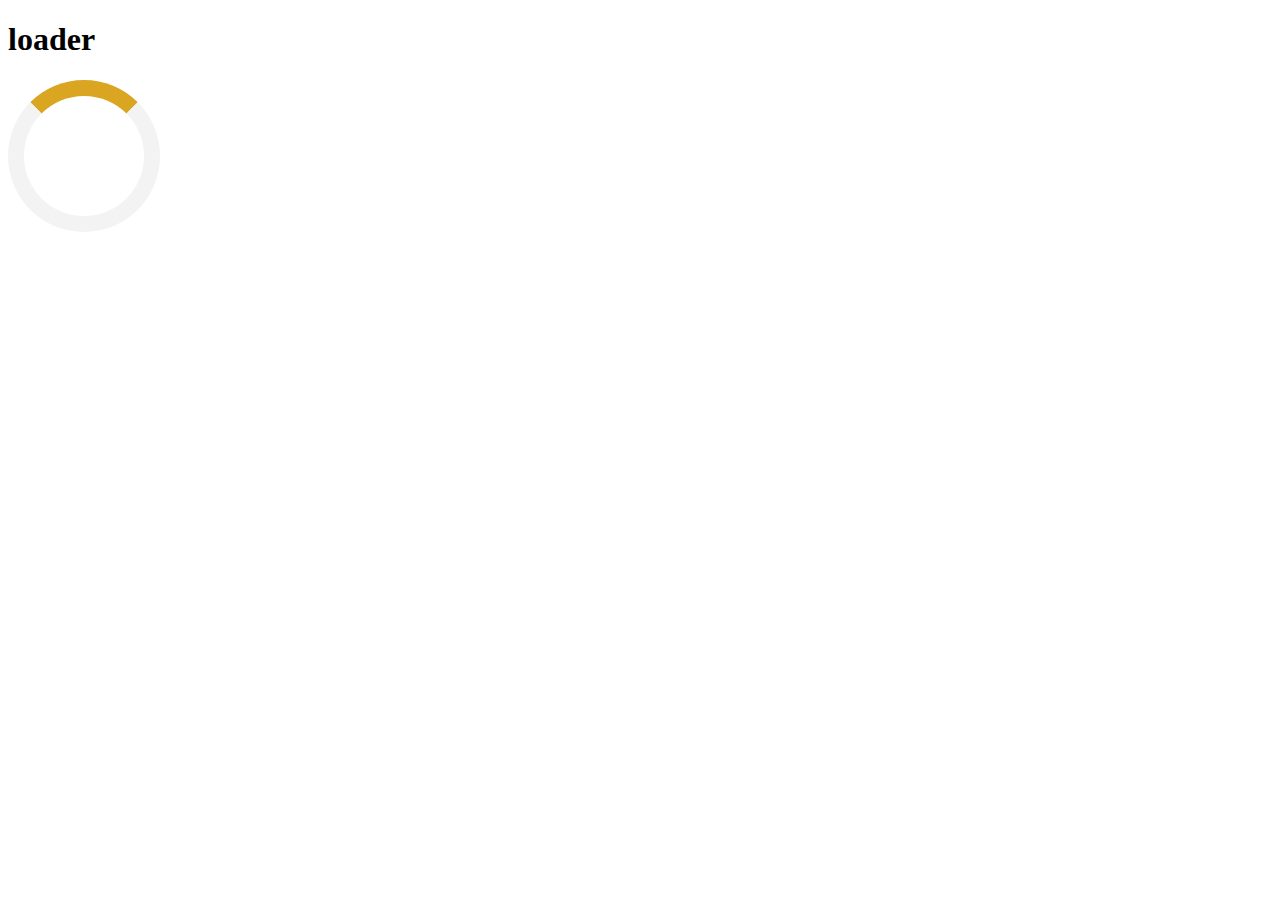
<file: index.html>
<!DOCTYPE html>
<html lang="en">
<head>
    <meta charset="UTF-8">
    <meta name="viewport" content="width=device-width, initial-scale=1.0">
    <title>Document</title>
    <link rel="stylesheet" href="style.css">
</head>
<body>
    <h1>loader</h1>
    <div class="loader"></div>
    
</body>
</html>
</file>
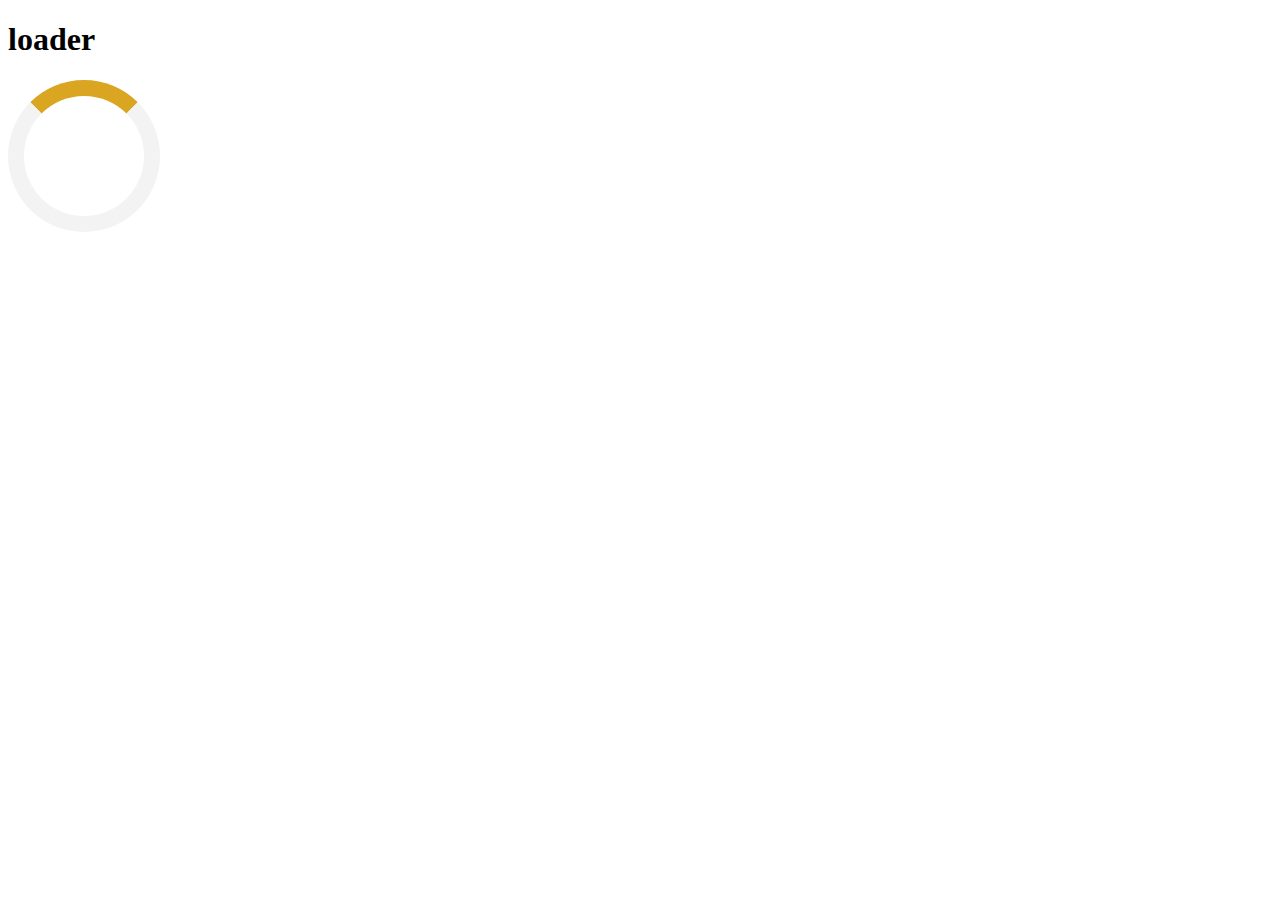
<file: loading.html>
<!DOCTYPE html>
<html lang="en">
<head>
    <meta charset="UTF-8">
    <meta name="viewport" content="width=device-width, initial-scale=1.0">
    <title>Document</title>
    <link rel="stylesheet" href="loading.css">
</head>
<body>
    <h1>loader</h1>
    <div class="loader"></div>
    
</body>
</html>
</file>
<file: style.css>
.loader{
    width: 120px;
    height: 120px;
    border: 16px solid #f3f3f3;
    border-top: 16px solid goldenrod;
    border-radius: 50%;
    /* background-color: pink; */
    animation : spin 1s   cubic-bezier(0.1, 0.6, 0.2, 0) infinite;
  
}

@keyframes spin{
    0% {
        transform: rotate(0 deg);
    }
    100%{
        transform: rotate(360deg);
    }
}
</file>
<file: loading.css>
.loader{
    width: 120px;
    height: 120px;
    border: 16px solid #f3f3f3;
    border-top: 16px solid goldenrod;
    border-radius: 50%;
    /* background-color: pink; */
    animation : spin 1s   cubic-bezier(0.1, 0.6, 0.2, 0) infinite;
  
}

@keyframes spin{
    0% {
        transform: rotate(0 deg);
    }
    100%{
        transform: rotate(360deg);
    }
}
</file>
